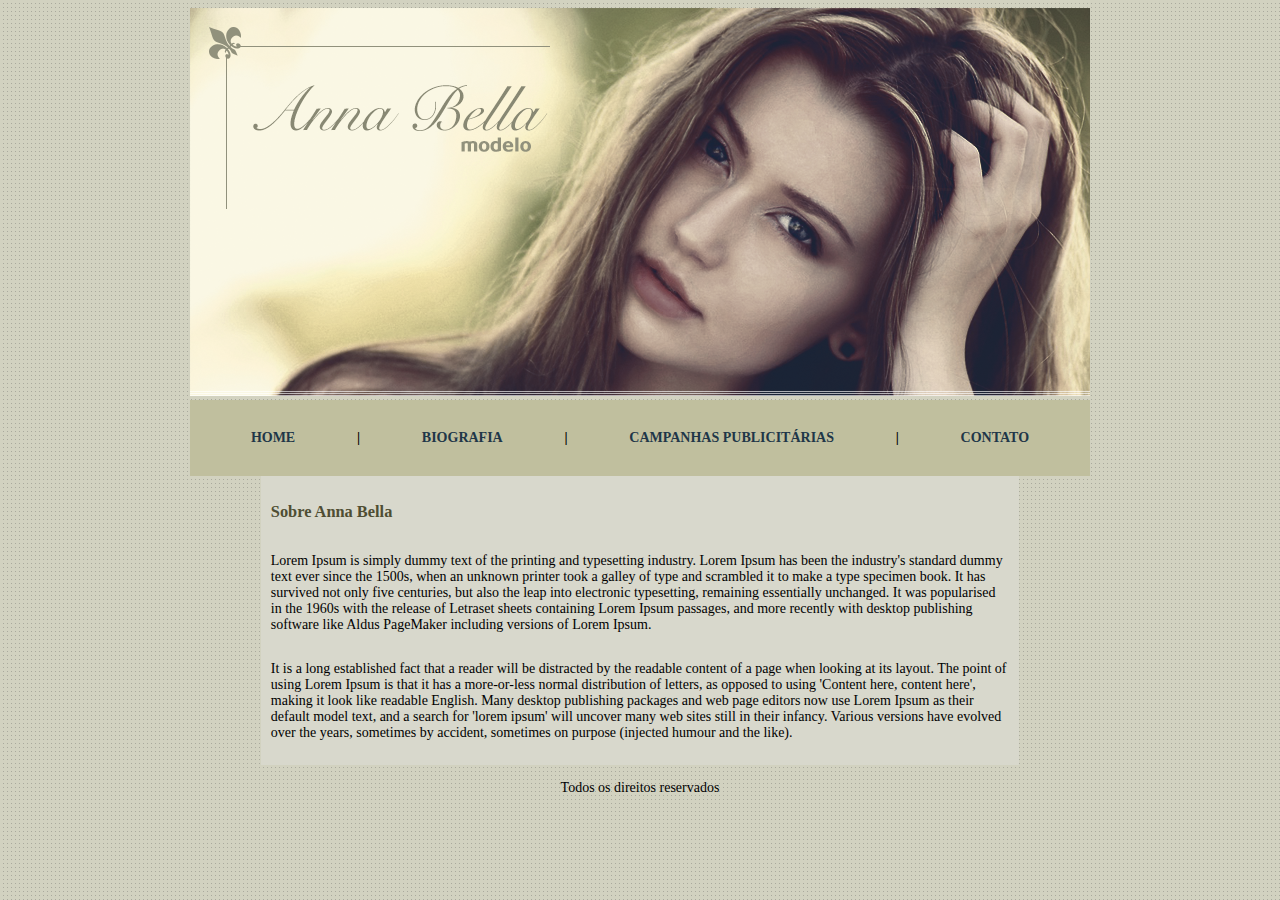
<file: Anna Bella/index.html>
<!DOCTYPE html>
<html lang="pt">
<head>
  <meta charset="UTF-8">
  <meta http-equiv="X-UA-Compatible" content="IE=edge">
  <meta name="viewport" content="width=device-width, initial-scale=1.0">
  <title>Anna Bella Oficial</title>
  <link rel="stylesheet" href="style.css">
</head>
<body>
  <div class="Container">
    <header>
      <div class="capa">
        <a href="https://youtu.be/dQw4w9WgXcQ"><img src="./img/capa.png" alt="Capa de Anna Bella"></a>
      </div>
      <div class="navbar">
        <nav>
          <a href="index.html">HOME</a> |
          <a href="biografia.html">BIOGRAFIA</a> |
          <a href="campanhas.html">CAMPANHAS PUBLICITÁRIAS</a> |
          <a href="contato.html">CONTATO</a>
        </nav>
      </div>
    </header>
    <div class="content">
      <div class="about">
        <h3>Sobre Anna Bella</h3>
        <p>Lorem Ipsum is simply dummy text of the printing and typesetting industry. Lorem Ipsum has been the industry's standard dummy text ever since the 1500s, when an unknown printer took a galley of type and scrambled it to make a type specimen book. It has survived not only five centuries, but also the leap into electronic typesetting, remaining essentially unchanged. It was popularised in the 1960s with the release of Letraset sheets containing Lorem Ipsum passages, and more recently with desktop publishing software like Aldus PageMaker including versions of Lorem Ipsum.</p>
        <p>It is a long established fact that a reader will be distracted by the readable content of a page when looking at its layout. The point of using Lorem Ipsum is that it has a more-or-less normal distribution of letters, as opposed to using 'Content here, content here', making it look like readable English. Many desktop publishing packages and web page editors now use Lorem Ipsum as their default model text, and a search for 'lorem ipsum' will uncover many web sites still in their infancy. Various versions have evolved over the years, sometimes by accident, sometimes on purpose (injected humour and the like).</p>
      </div>
    </div>
    <footer>Todos os direitos reservados</footer>
    <!--Ta curioso porque?-->
  </div>
</body>
</html>
</file>
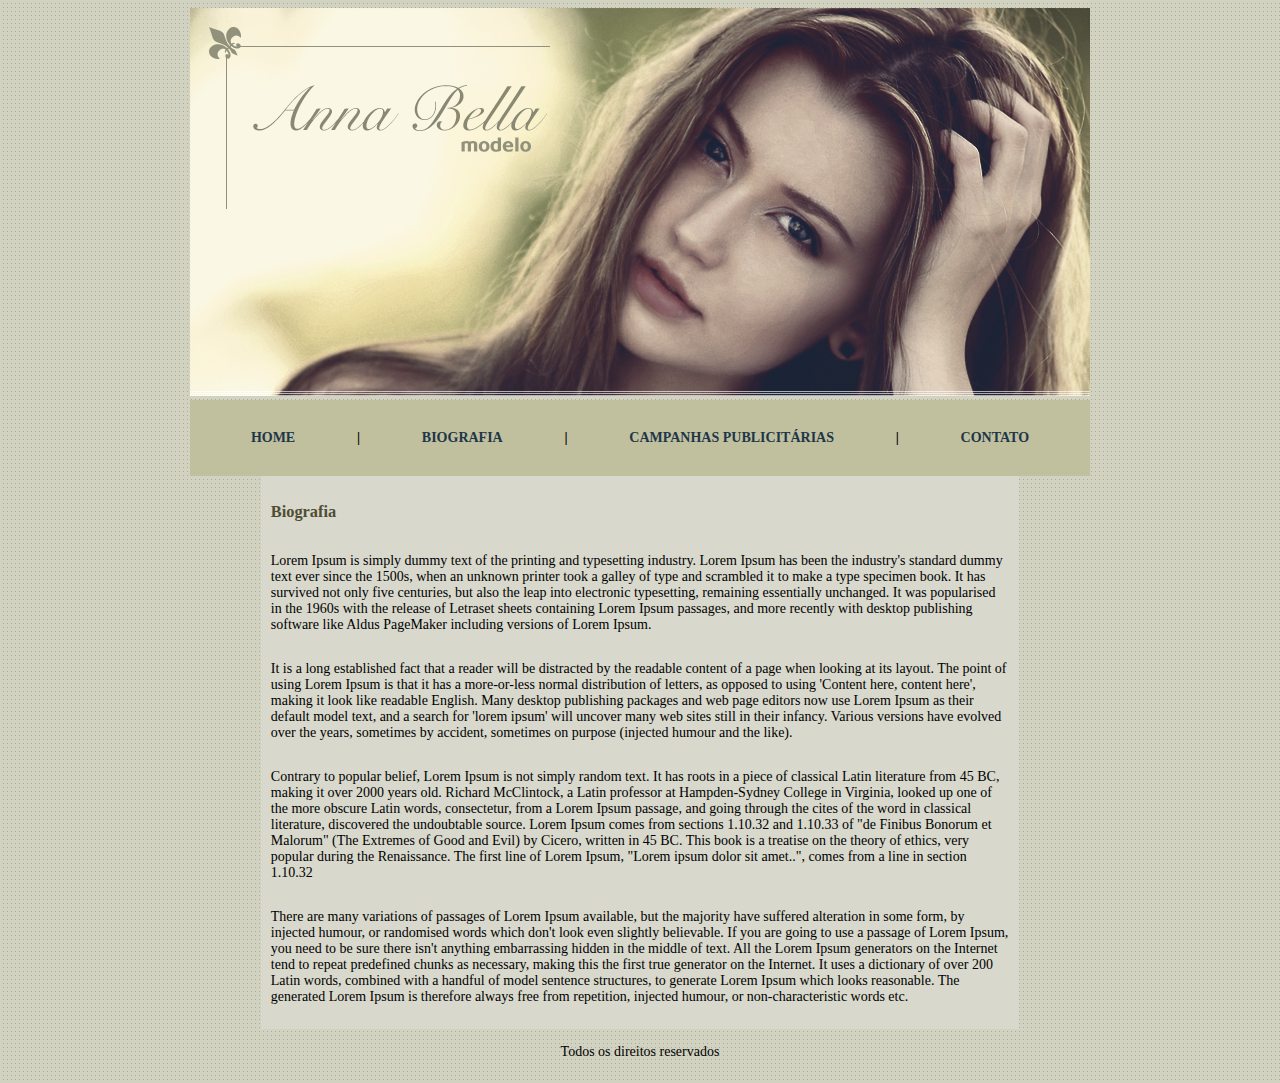
<file: Anna Bella/biografia.html>
<!DOCTYPE html>
<html lang="pt">
<head>
  <meta charset="UTF-8">
  <meta http-equiv="X-UA-Compatible" content="IE=edge">
  <meta name="viewport" content="width=device-width, initial-scale=1.0">
  <title>Anna Bella Oficial</title>
  <link rel="stylesheet" href="style.css">
</head>
<body>
  <div class="Container">
    <header>
      <div class="capa">
        <a href="https://youtu.be/dQw4w9WgXcQ"><img src="./img/capa.png" alt="Capa de Anna Bella"></a>
      </div>
      <div class="navbar">
        <nav>
          <a href="index.html">HOME</a> |
          <a href="biografia.html">BIOGRAFIA</a> |
          <a href="campanhas.html">CAMPANHAS PUBLICITÁRIAS</a> |
          <a href="contato.html">CONTATO</a>
        </nav>
      </div>
    </header>
    <div class="content">
      <div class="about">
        <h3>Biografia</h3>
        <p>Lorem Ipsum is simply dummy text of the printing and typesetting industry. Lorem Ipsum has been the industry's standard dummy text ever since the 1500s, when an unknown printer took a galley of type and scrambled it to make a type specimen book. It has survived not only five centuries, but also the leap into electronic typesetting, remaining essentially unchanged. It was popularised in the 1960s with the release of Letraset sheets containing Lorem Ipsum passages, and more recently with desktop publishing software like Aldus PageMaker including versions of Lorem Ipsum.</p>
        <p>It is a long established fact that a reader will be distracted by the readable content of a page when looking at its layout. The point of using Lorem Ipsum is that it has a more-or-less normal distribution of letters, as opposed to using 'Content here, content here', making it look like readable English. Many desktop publishing packages and web page editors now use Lorem Ipsum as their default model text, and a search for 'lorem ipsum' will uncover many web sites still in their infancy. Various versions have evolved over the years, sometimes by accident, sometimes on purpose (injected humour and the like).</p>
        <p>Contrary to popular belief, Lorem Ipsum is not simply random text. It has roots in a piece of classical Latin literature from 45 BC, making it over 2000 years old. Richard McClintock, a Latin professor at Hampden-Sydney College in Virginia, looked up one of the more obscure Latin words, consectetur, from a Lorem Ipsum passage, and going through the cites of the word in classical literature, discovered the undoubtable source. Lorem Ipsum comes from sections 1.10.32 and 1.10.33 of "de Finibus Bonorum et Malorum" (The Extremes of Good and Evil) by Cicero, written in 45 BC. This book is a treatise on the theory of ethics, very popular during the Renaissance. The first line of Lorem Ipsum, "Lorem ipsum dolor sit amet..", comes from a line in section 1.10.32</p>
        <p>There are many variations of passages of Lorem Ipsum available, but the majority have suffered alteration in some form, by injected humour, or randomised words which don't look even slightly believable. If you are going to use a passage of Lorem Ipsum, you need to be sure there isn't anything embarrassing hidden in the middle of text. All the Lorem Ipsum generators on the Internet tend to repeat predefined chunks as necessary, making this the first true generator on the Internet. It uses a dictionary of over 200 Latin words, combined with a handful of model sentence structures, to generate Lorem Ipsum which looks reasonable. The generated Lorem Ipsum is therefore always free from repetition, injected humour, or non-characteristic words etc.</p>
      </div>
    </div>
    <footer>Todos os direitos reservados</footer>
    <!--Ta curioso porque?-->
  </div>
</body>
</html>
</file>
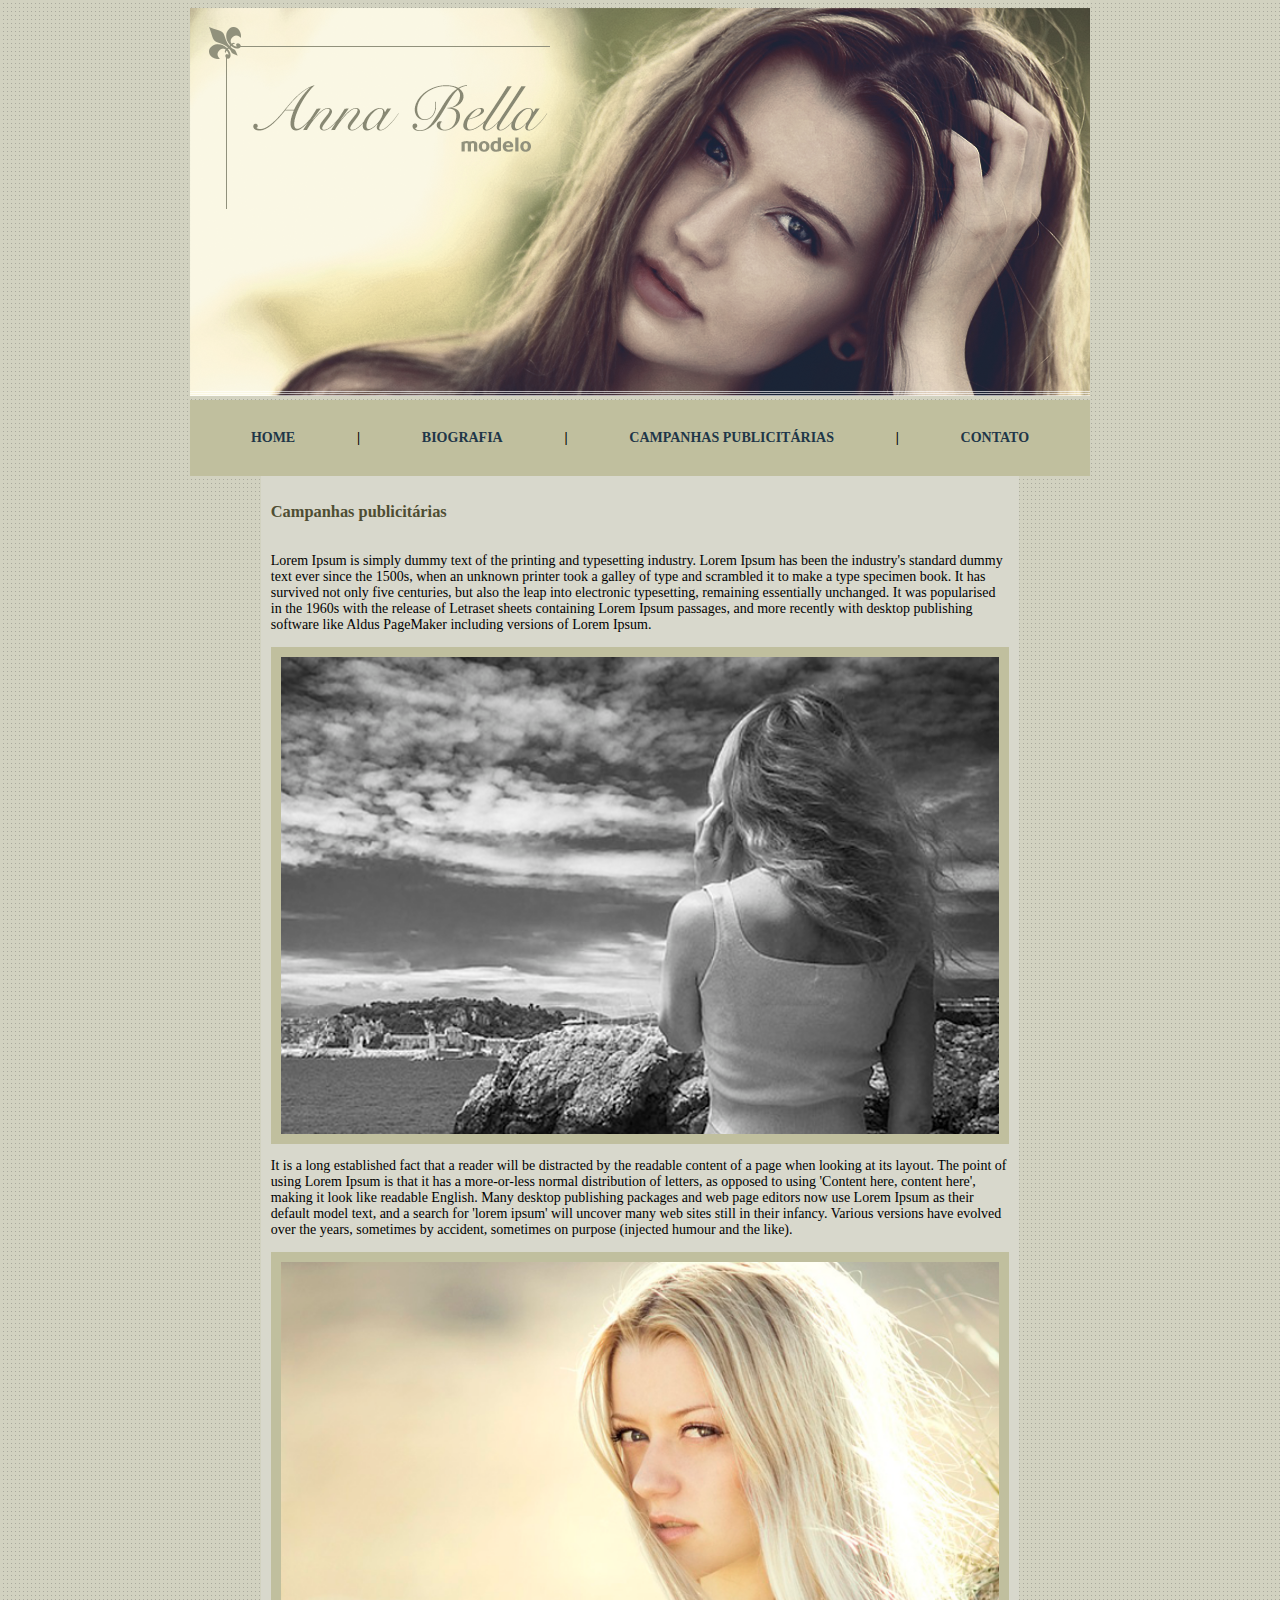
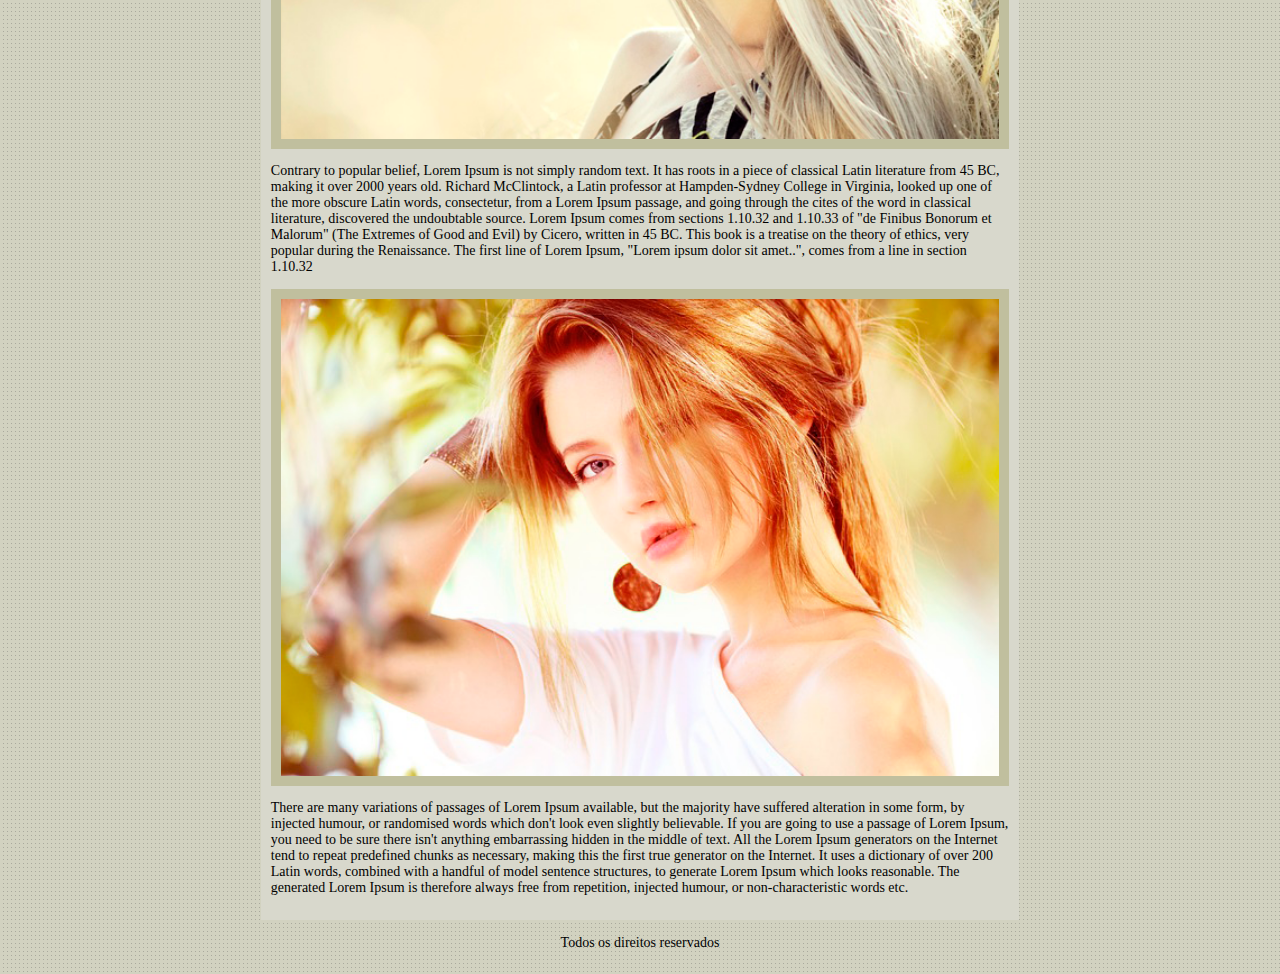
<file: Anna Bella/campanhas.html>
<!DOCTYPE html>
<html lang="pt">
<head>
  <meta charset="UTF-8">
  <meta http-equiv="X-UA-Compatible" content="IE=edge">
  <meta name="viewport" content="width=device-width, initial-scale=1.0">
  <title>Anna Bella Oficial</title>
  <link rel="stylesheet" href="style.css">
</head>
<body>
  <div class="Container">
    <header>
      <div class="capa">
        <a href="https://youtu.be/dQw4w9WgXcQ"><img src="./img/capa.png" alt="Capa de Anna Bella"></a>
      </div>
      <div class="navbar">
        <nav>
          <a href="index.html">HOME</a> |
          <a href="biografia.html">BIOGRAFIA</a> |
          <a href="campanhas.html">CAMPANHAS PUBLICITÁRIAS</a> |
          <a href="contato.html">CONTATO</a>
        </nav>
      </div>
    </header>
    <div class="content">
      <div class="about">
        <h3>Campanhas publicitárias</h3>
        <p>Lorem Ipsum is simply dummy text of the printing and typesetting industry. Lorem Ipsum has been the industry's standard dummy text ever since the 1500s, when an unknown printer took a galley of type and scrambled it to make a type specimen book. It has survived not only five centuries, but also the leap into electronic typesetting, remaining essentially unchanged. It was popularised in the 1960s with the release of Letraset sheets containing Lorem Ipsum passages, and more recently with desktop publishing software like Aldus PageMaker including versions of Lorem Ipsum.</p>
        <img src="./img/foto1.png" alt="First job">
        <p>It is a long established fact that a reader will be distracted by the readable content of a page when looking at its layout. The point of using Lorem Ipsum is that it has a more-or-less normal distribution of letters, as opposed to using 'Content here, content here', making it look like readable English. Many desktop publishing packages and web page editors now use Lorem Ipsum as their default model text, and a search for 'lorem ipsum' will uncover many web sites still in their infancy. Various versions have evolved over the years, sometimes by accident, sometimes on purpose (injected humour and the like).</p>
        <img src="./img/foto2.png" alt="Old job">
        <p>Contrary to popular belief, Lorem Ipsum is not simply random text. It has roots in a piece of classical Latin literature from 45 BC, making it over 2000 years old. Richard McClintock, a Latin professor at Hampden-Sydney College in Virginia, looked up one of the more obscure Latin words, consectetur, from a Lorem Ipsum passage, and going through the cites of the word in classical literature, discovered the undoubtable source. Lorem Ipsum comes from sections 1.10.32 and 1.10.33 of "de Finibus Bonorum et Malorum" (The Extremes of Good and Evil) by Cicero, written in 45 BC. This book is a treatise on the theory of ethics, very popular during the Renaissance. The first line of Lorem Ipsum, "Lorem ipsum dolor sit amet..", comes from a line in section 1.10.32</p>
        <img src="./img/foto3.png" alt="Last job">
        <p>There are many variations of passages of Lorem Ipsum available, but the majority have suffered alteration in some form, by injected humour, or randomised words which don't look even slightly believable. If you are going to use a passage of Lorem Ipsum, you need to be sure there isn't anything embarrassing hidden in the middle of text. All the Lorem Ipsum generators on the Internet tend to repeat predefined chunks as necessary, making this the first true generator on the Internet. It uses a dictionary of over 200 Latin words, combined with a handful of model sentence structures, to generate Lorem Ipsum which looks reasonable. The generated Lorem Ipsum is therefore always free from repetition, injected humour, or non-characteristic words etc.</p>
      </div>
    </div>
    <footer>Todos os direitos reservados</footer>
    <!--Ta curioso porque?-->
  </div>
</body>
</html>
</file>
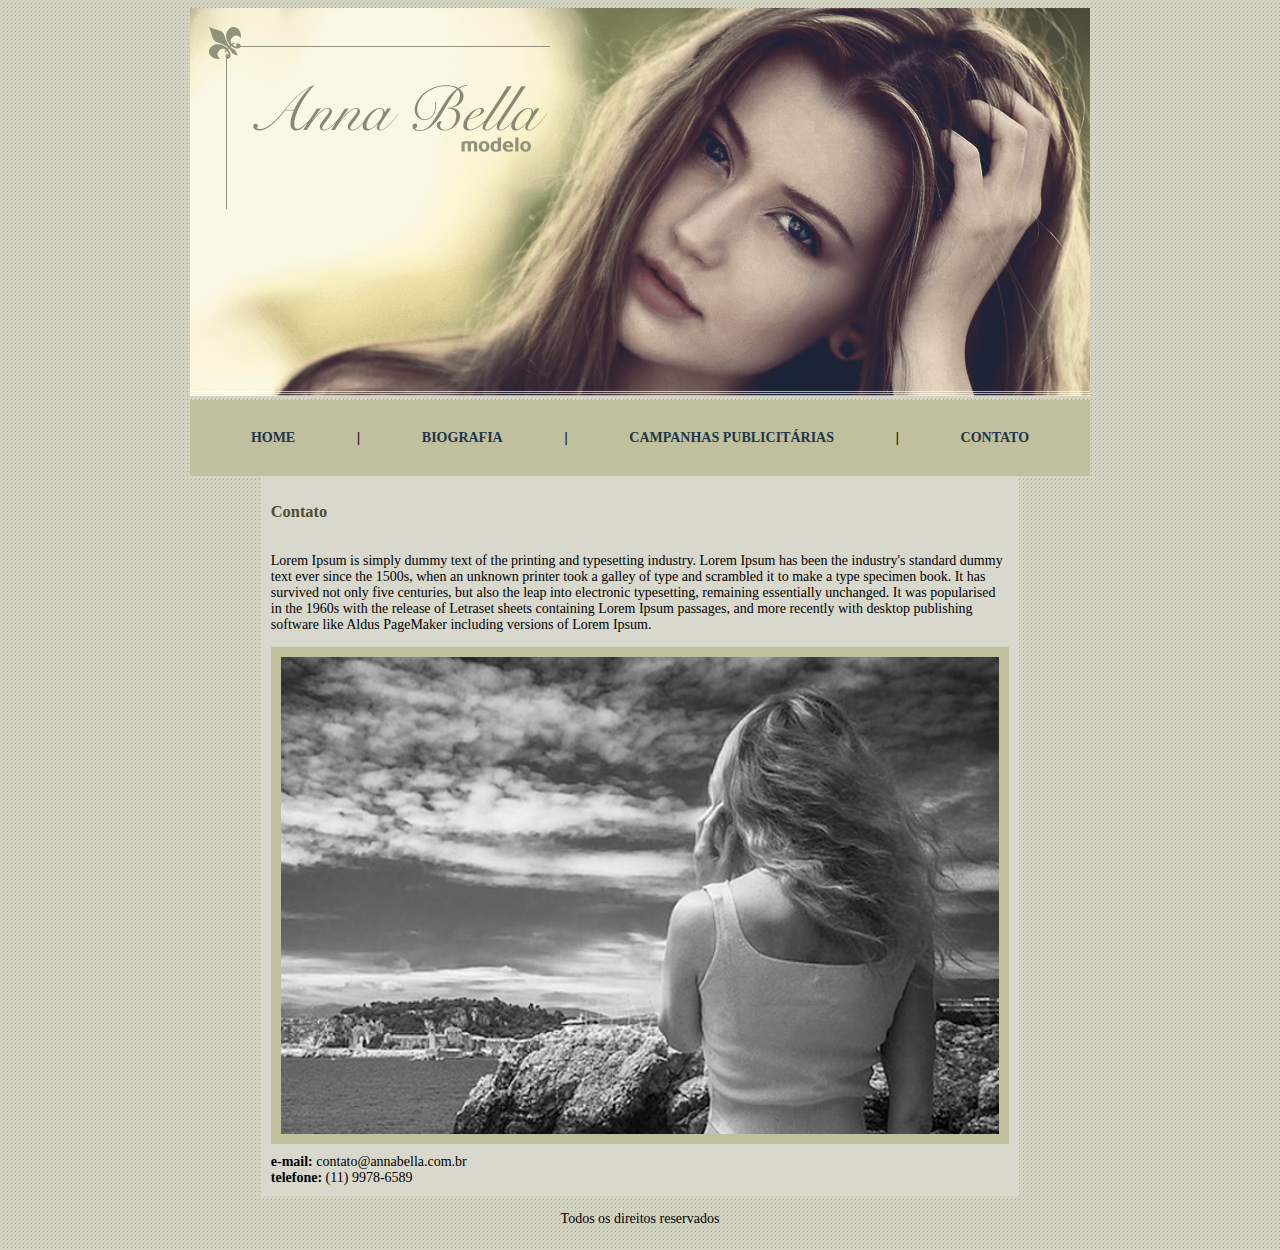
<file: Anna Bella/contato.html>
<!DOCTYPE html>
<html lang="pt">
<head>
  <meta charset="UTF-8">
  <meta http-equiv="X-UA-Compatible" content="IE=edge">
  <meta name="viewport" content="width=device-width, initial-scale=1.0">
  <title>Anna Bella Oficial</title>
  <link rel="stylesheet" href="style.css">
</head>
<body>
  <div class="Container">
    <header>
      <div class="capa">
        <a href="https://youtu.be/dQw4w9WgXcQ"><img src="./img/capa.png" alt="Capa de Anna Bella"></a>
      </div>
      <div class="navbar">
        <nav>
          <a href="index.html">HOME</a> |
          <a href="biografia.html">BIOGRAFIA</a> |
          <a href="campanhas.html">CAMPANHAS PUBLICITÁRIAS</a> |
          <a href="contato.html">CONTATO</a>
        </nav>
      </div>
    </header>
    <div class="content">
      <div class="about">
        <h3>Contato</h3>
        <p>Lorem Ipsum is simply dummy text of the printing and typesetting industry. Lorem Ipsum has been the industry's standard dummy text ever since the 1500s, when an unknown printer took a galley of type and scrambled it to make a type specimen book. It has survived not only five centuries, but also the leap into electronic typesetting, remaining essentially unchanged. It was popularised in the 1960s with the release of Letraset sheets containing Lorem Ipsum passages, and more recently with desktop publishing software like Aldus PageMaker including versions of Lorem Ipsum.</p>
        <img src="./img/foto1.png" alt="">
        <div class="ctt">
          <strong>e-mail:</strong> contato@annabella.com.br
          <br>
          <strong>telefone:</strong> (11) 9978-6589
        </div>
      </div>
    </div>
    <footer>Todos os direitos reservados</footer>
    <!--Ta curioso porque?-->
  </div>
</body>
</html>
</file>
<file: Anna Bella/style.css>
body{
  background-image: url('./img/fundo.png');
  font: normal 14px Verdana;
  display: flex;
  justify-content: center;
}

a{
  text-decoration: none;
  color: #203648;
}

.Container{
  width: 60%;
  display: flex;
  align-items: center;
  flex-direction: column;
}

.navbar{
  padding: 30px;
  background-color: #c0bf9e;
}

.navbar nav{
  display: flex;
  justify-content: space-around;
  font: bold 14px Verdana;
}

.about{
  display: flex;
  flex-direction: column;
}

.about img{
  border: solid 10px #c0bf9e;
}

.content .about{
  background-color: #D8D8CC;
  padding: 10px;
}

h3{
  color: #4f4e33;
}

footer{
  padding: 15px;
}

.ctt{
  margin-top: 10px;
}

.Cores{
  color: #c0bf9e;
  color: #203648;
  color: #D8D8CC;
  color: #4f4e33;
}
</file>
